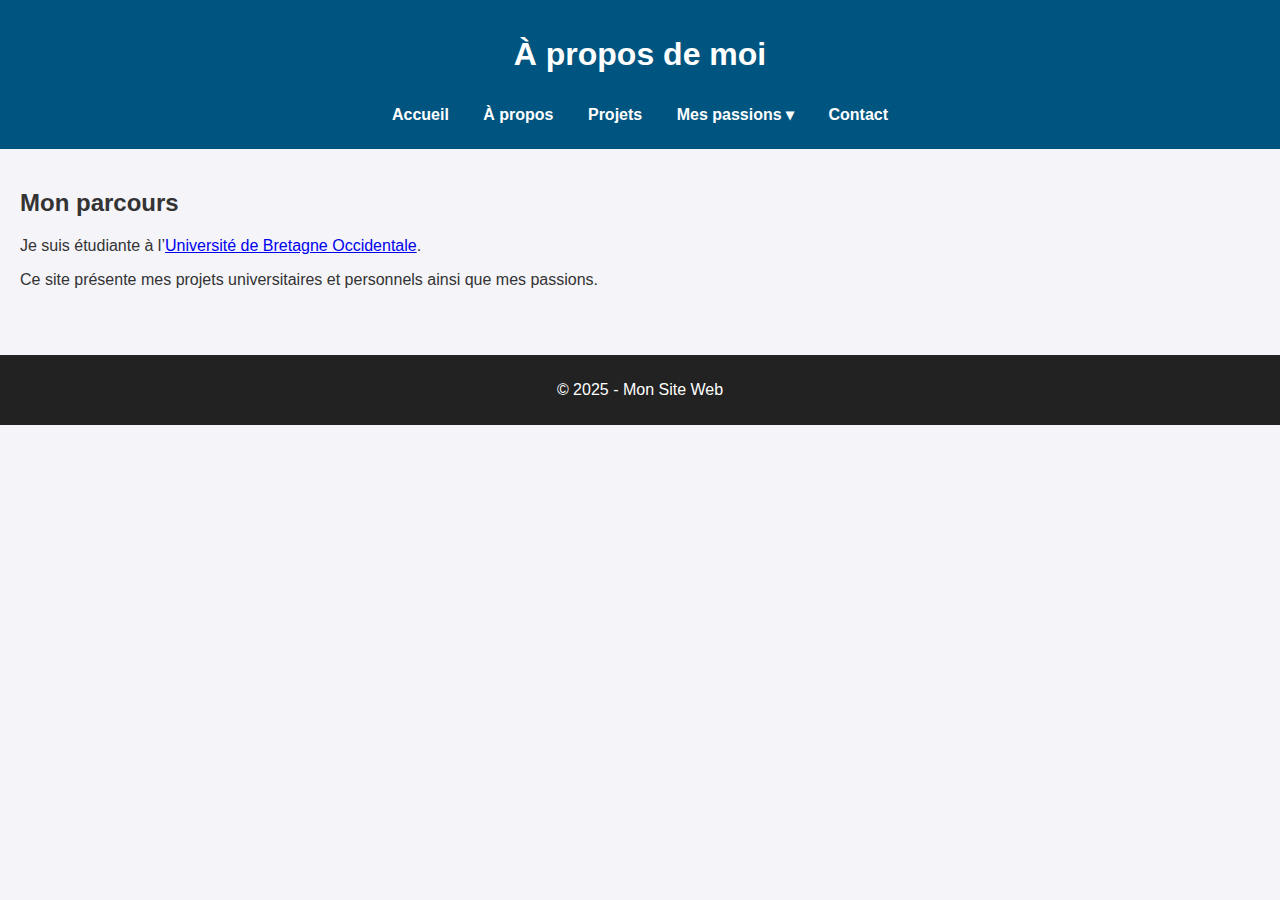
<file: apropos.html>
<!DOCTYPE html>
<html lang="fr">
<head>
  <meta charset="UTF-8">
  <title>À propos</title>
  <link rel="stylesheet" href="style.css">
</head>
<body>
  <header>
    <h1>À propos de moi</h1>
    <nav>
      <ul class="menu">
        <li><a href="index.html">Accueil</a></li>
        <li><a href="apropos.html">À propos</a></li>
        <li><a href="projets.html">Projets</a></li>
        <li class="dropdown">
          <a href="passions.html" class="dropbtn">Mes passions ▾</a>
          <ul class="dropdown-content">
            <li><a href="basketball.html">Basketball</a></li>
            <li><a href="jeuxvideo.html">Jeux vidéo</a></li>
            <li><a href="musique.html">Musique</a></li>
            <li><a href="starwars.html">Star Wars</a></li>
          </ul>
        </li>
        <li><a href="contact.html">Contact</a></li>
      </ul>
    </nav>
  </header>

  <main>
    <h2>Mon parcours</h2>
    <p>Je suis étudiante à l’<a href="https://www.univ-brest.fr" target="_blank">Université de Bretagne Occidentale</a>.</p>
    <p>Ce site présente mes projets universitaires et personnels ainsi que mes passions.</p>
  </main>

  <footer>
    <p>&copy; 2025 - Mon Site Web</p>
  </footer>
</body>
</html>
</file>
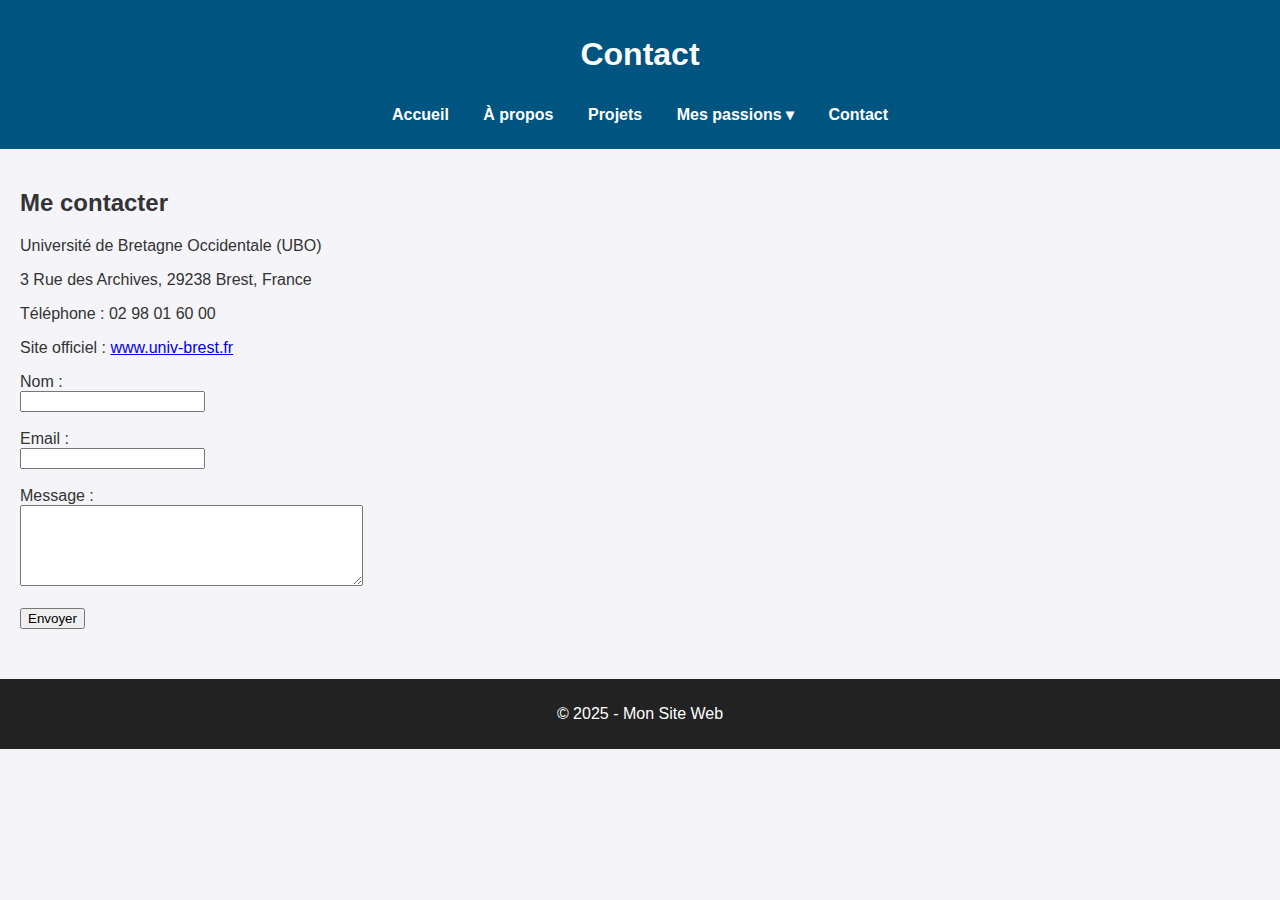
<file: contact.html>
<!DOCTYPE html>
<html lang="fr">
<head>
  <meta charset="UTF-8">
  <title>Contact</title>
  <link rel="stylesheet" href="style.css">
</head>
<body>
  <header>
    <h1>Contact</h1>
    <nav>
      <ul class="menu">
        <li><a href="index.html">Accueil</a></li>
        <li><a href="apropos.html">À propos</a></li>
        <li><a href="projets.html">Projets</a></li>
        <li class="dropdown">
          <a href="passions.html" class="dropbtn">Mes passions ▾</a>
          <ul class="dropdown-content">
            <li><a href="basketball.html">Basketball</a></li>
            <li><a href="jeuxvideo.html">Jeux vidéo</a></li>
            <li><a href="musique.html">Musique</a></li>
            <li><a href="starwars.html">Star Wars</a></li>
          </ul>
        </li>
        <li><a href="contact.html">Contact</a></li>
      </ul>
    </nav>
  </header>

  <main>
    <h2>Me contacter</h2>
    <p>Université de Bretagne Occidentale (UBO)</p>
    <p>3 Rue des Archives, 29238 Brest, France</p>
    <p>Téléphone : 02 98 01 60 00</p>
    <p>Site officiel : <a href="https://www.univ-brest.fr" target="_blank">www.univ-brest.fr</a></p>

    <form>
      <label for="nom">Nom :</label><br>
      <input type="text" id="nom" name="nom"><br><br>

      <label for="email">Email :</label><br>
      <input type="email" id="email" name="email"><br><br>

      <label for="message">Message :</label><br>
      <textarea id="message" name="message" rows="5" cols="40"></textarea><br><br>

      <input type="submit" value="Envoyer">
    </form>
  </main>

  <footer>
    <p>&copy; 2025 - Mon Site Web</p>
  </footer>
</body>
</html>
</file>
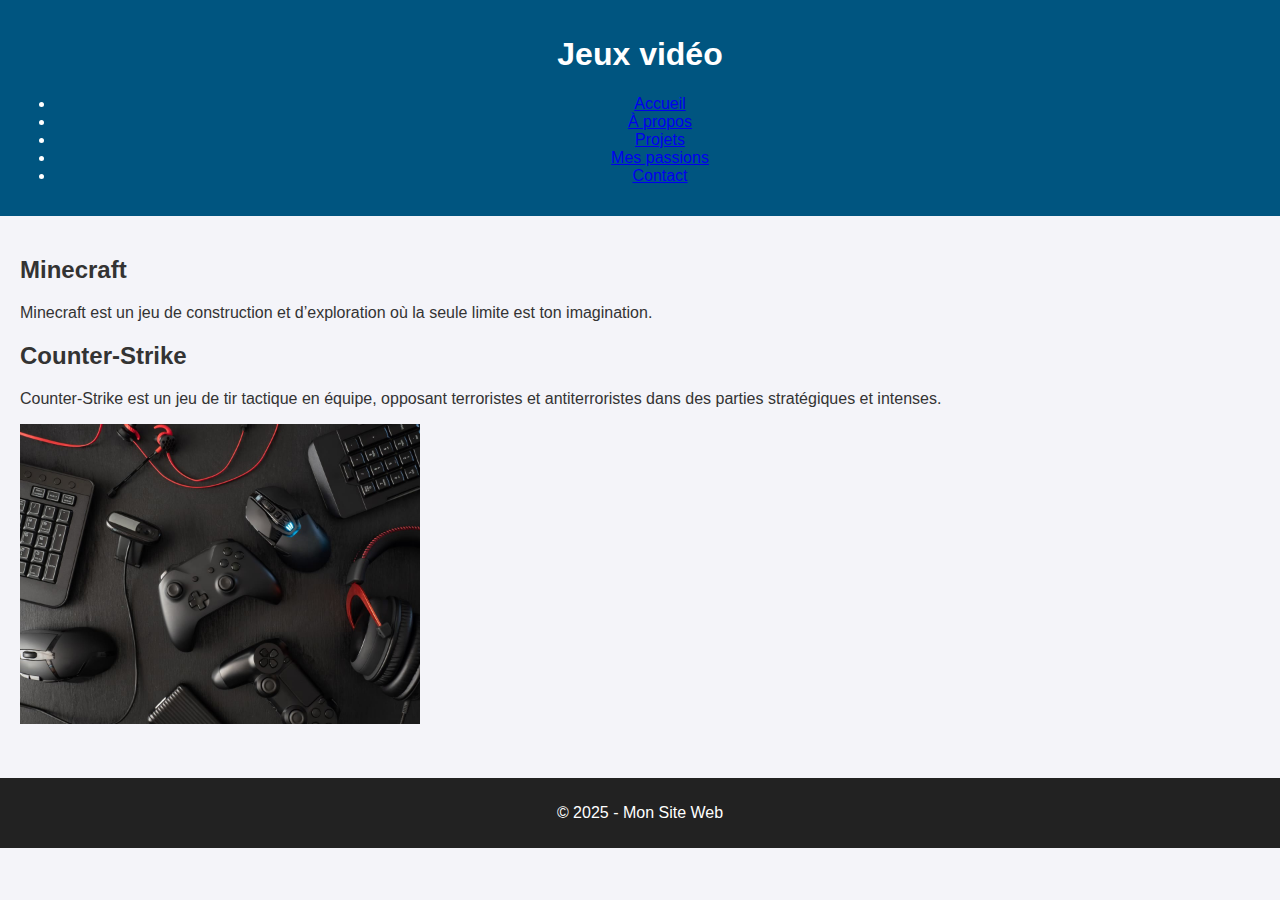
<file: jeuxvideo.html>
<!DOCTYPE html>
<html lang="fr">
<head>
  <meta charset="UTF-8">
  <title>Jeux vidéo</title>
  <link rel="stylesheet" href="style.css">
</head>
<body>
  <header>
    <h1>Jeux vidéo</h1>
    <nav>
      <ul>
        <li><a href="index.html">Accueil</a></li>
        <li><a href="apropos.html">À propos</a></li>
        <li><a href="projets.html">Projets</a></li>
        <li><a href="passions.html">Mes passions</a></li>
        <li><a href="contact.html">Contact</a></li>
      </ul>
    </nav>
  </header>

  <main>
    <h2>Minecraft</h2>
    <p>Minecraft est un jeu de construction et d’exploration où la seule limite est ton imagination.</p>

    <h2>Counter-Strike</h2>
    <p>Counter-Strike est un jeu de tir tactique en équipe, opposant terroristes et antiterroristes dans des parties stratégiques et intenses.</p>

    <img src="jeux-video.jpeg" alt="Jeux vidéo" width="400">
  </main>

  <footer>
    <p>&copy; 2025 - Mon Site Web</p>
  </footer>
</body>
</html>
</file>
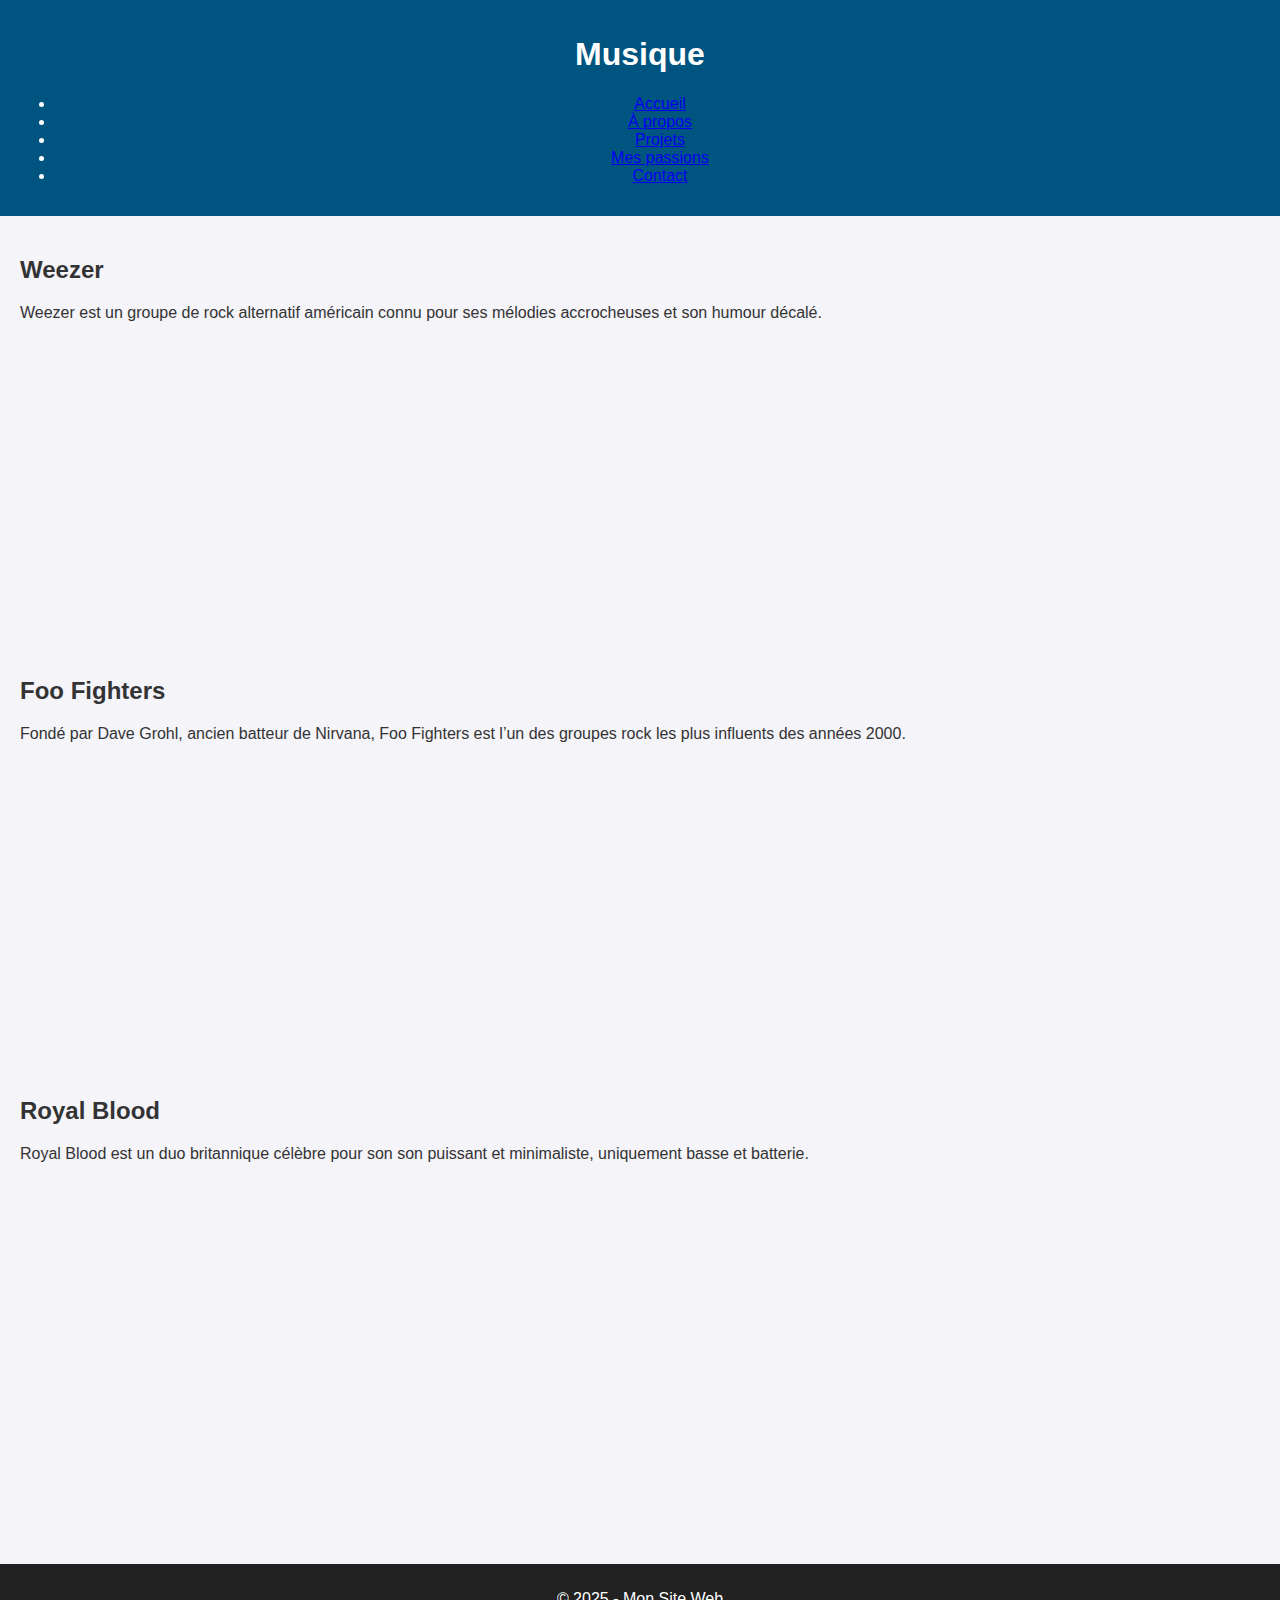
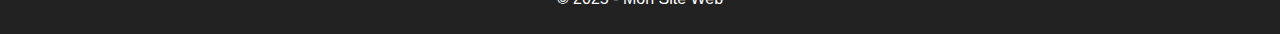
<file: musique.html>
<!DOCTYPE html>
<html lang="fr">
<head>
  <meta charset="UTF-8">
  <title>Musique</title>
  <link rel="stylesheet" href="style.css">
</head>
<body>
  <header>
    <h1>Musique</h1>
    <nav>
      <ul>
        <li><a href="index.html">Accueil</a></li>
        <li><a href="apropos.html">À propos</a></li>
        <li><a href="projets.html">Projets</a></li>
        <li><a href="passions.html">Mes passions</a></li>
        <li><a href="contact.html">Contact</a></li>
      </ul>
    </nav>
  </header>

  <main>
    <h2>Weezer</h2>
    <p>Weezer est un groupe de rock alternatif américain connu pour ses mélodies accrocheuses et son humour décalé.</p>
<p style="text-align:center;">
<iframe width="560" height="315"
  src="https://www.youtube.com/embed/erG5rgNYSdk"
  title="YouTube video player"
  frameborder="0"
  allow="accelerometer; autoplay; clipboard-write; encrypted-media; gyroscope; picture-in-picture"
  allowfullscreen>
</iframe>
</p>
    <h2>Foo Fighters</h2>
    <p>Fondé par Dave Grohl, ancien batteur de Nirvana, Foo Fighters est l’un des groupes rock les plus influents des années 2000.</p>
<p style="text-align:center;">
<iframe width="560" height="315"
  src="https://www.youtube.com/embed/eBG7P-K-r1Y"
  title="YouTube video player"
  frameborder="0"
  allow="accelerometer; autoplay; clipboard-write; encrypted-media; gyroscope; picture-in-picture"
  allowfullscreen>
</iframe>
</p>
    <h2>Royal Blood</h2>
    <p>Royal Blood est un duo britannique célèbre pour son son puissant et minimaliste, uniquement basse et batterie.</p>
<p style="text-align:center;">
<iframe width="560" height="315"
  src="https://www.youtube.com/embed/rA1hBL_-oZc"
  title="YouTube video player"
  frameborder="0"
  allow="accelerometer; autoplay; clipboard-write; encrypted-media; gyroscope; picture-in-picture"
  allowfullscreen>
</iframe>
</p>
  
  </main>

  <footer>
    <p>&copy; 2025 - Mon Site Web</p>
  </footer>
</body>
</html>
</file>
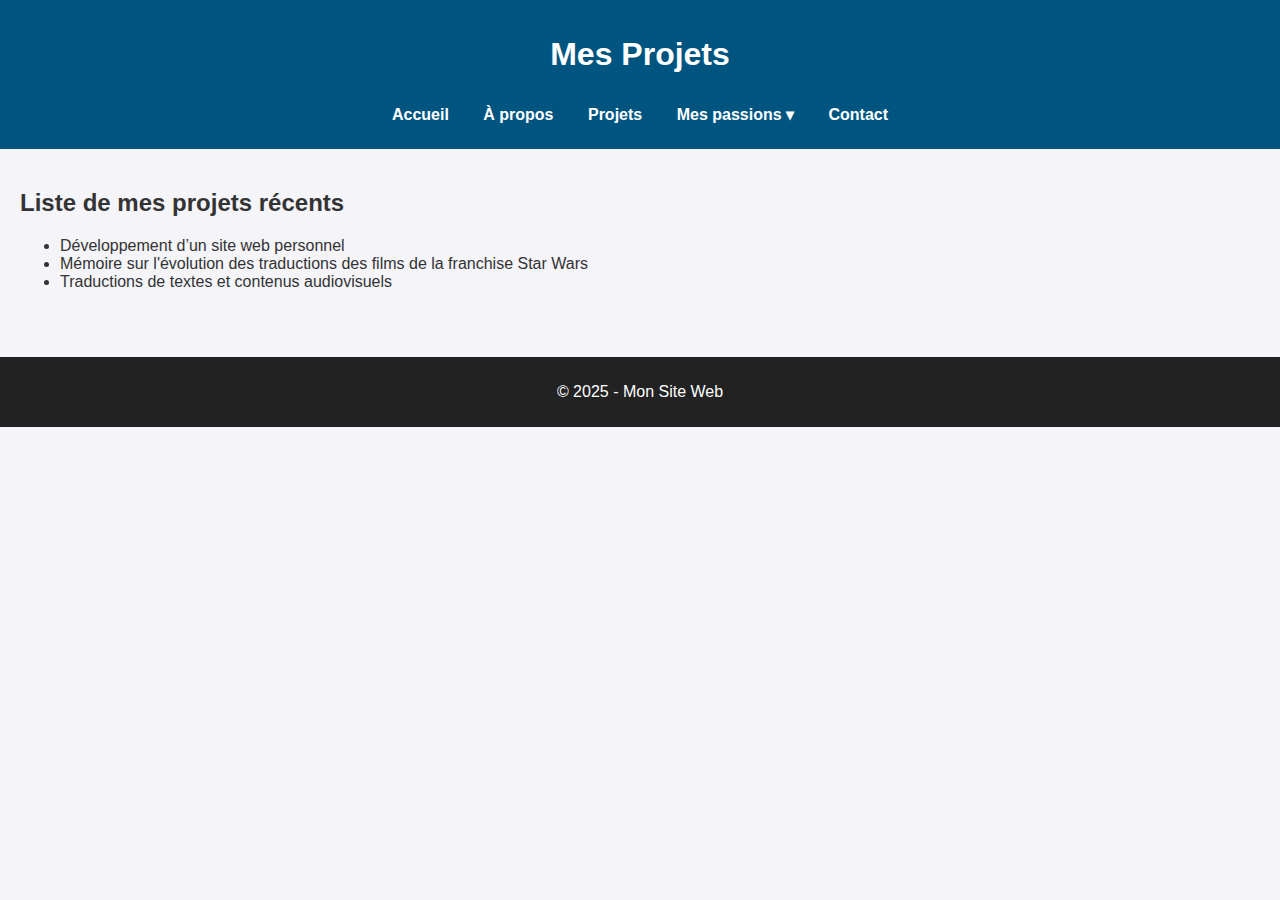
<file: projets.html>
<!DOCTYPE html>
<html lang="fr">
<head>
  <meta charset="UTF-8">
  <title>Projets</title>
  <link rel="stylesheet" href="style.css">
</head>
<body>
  <header>
    <h1>Mes Projets</h1>
    <nav>
      <ul class="menu">
        <li><a href="index.html">Accueil</a></li>
        <li><a href="apropos.html">À propos</a></li>
        <li><a href="projets.html">Projets</a></li>
        <li class="dropdown">
          <a href="passions.html" class="dropbtn">Mes passions ▾</a>
          <ul class="dropdown-content">
            <li><a href="basketball.html">Basketball</a></li>
            <li><a href="jeuxvideo.html">Jeux vidéo</a></li>
            <li><a href="musique.html">Musique</a></li>
            <li><a href="starwars.html">Star Wars</a></li>
          </ul>
        </li>
        <li><a href="contact.html">Contact</a></li>
      </ul>
    </nav>
  </header>

  <main>
    <h2>Liste de mes projets récents</h2>
    <ul>
      <li>Développement d’un site web personnel</li>
      <li>Mémoire sur l'évolution des traductions des films de la franchise Star Wars</li>
      <li>Traductions de textes et contenus audiovisuels</li>
    </ul>

  </main>

  <footer>
    <p>&copy; 2025 - Mon Site Web</p>
  </footer>
</body>
</html>
</file>
<file: style.css>
body {
  font-family: Arial, sans-serif;
  margin: 0;
  background-color: #f4f4f9;
  color: #333;
}

header {
  background-color: #005580;
  color: white;
  padding: 15px;
  text-align: center;
}

.logo {
  width: 100px;
}

/* --- MENU DÉROULANT --- */
nav {
  background-color: #005580;
  text-align: center;
}

nav ul.menu {
  list-style-type: none;
  margin: 0;
  padding: 0;
}

nav ul.menu > li {
  display: inline-block;
  position: relative;
}

nav ul.menu > li > a {
  color: white;
  text-decoration: none;
  font-weight: bold;
  padding: 10px 15px;
  display: inline-block;
}

nav ul.menu > li > a:hover {
  background-color: #0077aa;
  border-radius: 4px;
}

.dropdown-content {
  display: none;
  position: absolute;
  background-color: #ffffff;
  min-width: 180px;
  box-shadow: 0px 8px 16px rgba(0,0,0,0.2);
  z-index: 10;
  border-radius: 4px;
  text-align: left;
}

.dropdown-content li a {
  color: #005580;
  padding: 10px 15px;
  text-decoration: none;
  display: block;
}

.dropdown-content li a:hover {
  background-color: #e0f3ff;
}

.dropdown:hover .dropdown-content {
  display: block;
}

/* --- CONTENU --- */
main {
  padding: 20px;
}

footer {
  background-color: #222;
  color: white;
  text-align: center;
  padding: 10px;
  margin-top: 30px;
}

/* --- GALERIE DE PASSIONS --- */
.galerie {
  display: flex;
  flex-wrap: wrap;
  justify-content: center;
  gap: 20px;
}

.galerie a {
  text-align: center;
  color: #005580;
  text-decoration: none;
}

.galerie img {
  width: 200px;
  border-radius: 10px;
  transition: transform 0.3s;
}

.galerie img:hover {
  transform: scale(1.05);
}
</file>
